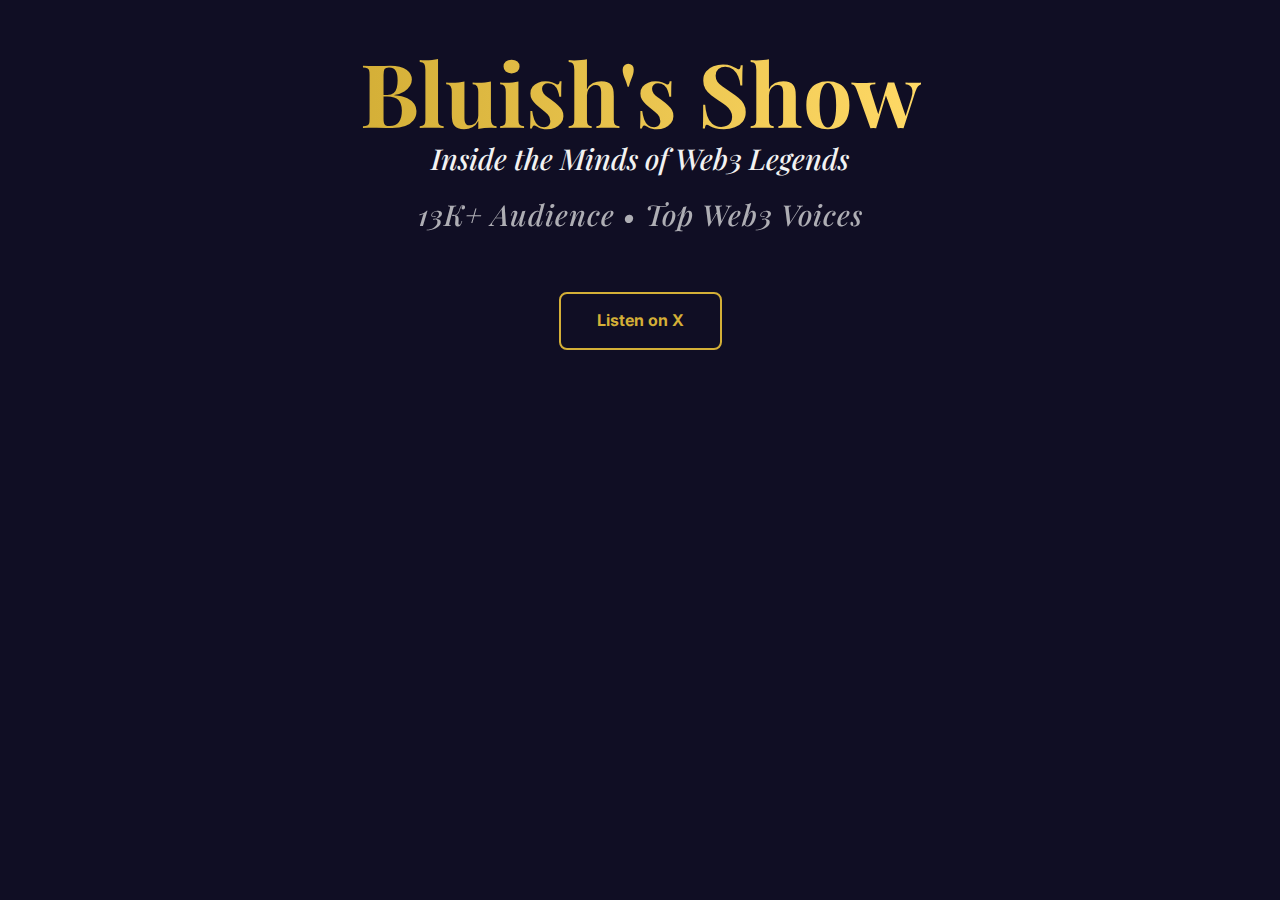
<file: index.html>
<!DOCTYPE html>
<html lang="en">
<head>
<meta charset="UTF-8" />
<meta name="viewport" content="width=device-width, initial-scale=1.0" />
<title>Bluish's Show — Inside the Minds of Web3 Legends</title>
<meta name="description" content="Bluish's Show features curated insider conversations with the people shaping Web3 culture. 13K+ audience. Top Web3 voices.">
<meta property="og:title" content="Bluish's Show — Inside the Minds of Web3 Legends">
<meta property="og:description" content="Curated insider conversations with the people shaping Web3 culture.">
<meta property="og:type" content="website">
<meta property="og:image" content="logo.png">
<meta name="twitter:card" content="summary_large_image">
<meta name="twitter:title" content="Bluish's Show">
<meta name="twitter:description" content="Inside the Minds of Web3 Legends. 13K+ Audience.">
<link href="https://fonts.googleapis.com/css2?family=Playfair+Display:wght@500;700&family=Inter:wght@300;400;600&display=swap" rel="stylesheet">
<link rel="stylesheet" href="style.css">

</head>
<body>

<header class="container">
  <div class="header-content">
<h1>Bluish's Show</h1>
    <p class="tagline">Inside the Minds of Web3 Legends</p>
    <p class="sub-proof">13K+ Audience • Top Web3 Voices</p>
    <a href="https://x.com/JustBluishxD" class="button" target="_blank" rel="noopener noreferrer">Listen on X</a>
  </div>

<!--

<nav class="navbar">
  <div class="nav-container">
    <img src="logo.png" alt="Bluish Logo" class="logo">
  </div>
</nav>


<header class="container">
  <div class="header-content">
<h1>Bluish's Show</h1>
    <p class="tagline">Inside the Minds of Web3 Legends</p>
    <p class="sub-proof">13K+ Audience • Top Web3 Voices</p>
    <a href="https://x.com/JustBluishxD" class="button" target="_blank" rel="noopener noreferrer">Listen on X</a>
  </div>


  <div class="particles">
    <span></span>
    <span></span>
    <span></span>
    <span></span>
    <span></span>
    <span></span>
    <span></span>
    <span></span>
    <span></span>
    <span></span>
    <span></span>
    <span></span>
    <span></span>
    <span></span>
    <span></span>
    <span></span>
    <span></span>
    <span></span>
    <span></span>
    <span></span>
  </div>
</header>

<section class="section container featured reveal">
  <h2 class="section-title">Featured Episode</h2>
  <img src="./templates/episode1.jpg" alt="Episode 1 Cover — Catguy" loading="lazy">
  <h3>Episode 1 – Catguy</h3>
  <p>From NFT beginnings to building influence in Web3 culture.</p>
  <a href="episode1.html" class="button">View</a>
</section>



<section class="section container featured-logos">
  <h2 class="section-title">As Featured Guests From</h2>
  <div class="logo-row">
    <img src="./logos/degods.png" alt="DeGods">
    <img src="./logos/magiceden.png" alt="Magic Eden">
    <img src="./logos/ordinals.png" alt="Ordinals">
    <img src="./logos/solana.png" alt="Solana NFT">
  </div>
</section>


<section class="section container upcoming reveal">
  <h2 class="section-title">Upcoming Shows</h2>
  <div class="episode-row">
    <div class="card-wrapper">
      <div class="card">
        <img src="./templates/episode2.jpg" alt="Episode 2" loading="lazy">
        <h3>Episode 2 – ft. Chris</h3>
        <p>Details will be announced soon.</p>
        <span class="button disabled">March 22</span>
      </div>
    </div>
    <div class="card-wrapper">
      <div class="card">
        <img src="./templates/episode2.jpg" alt="Episode 3" loading="lazy">
        <h3>Episode 3 – ft. Alex</h3>
        <p>Details will be announced soon.</p>
        <span class="button disabled">Coming Soon</span>
      </div>
    </div>
  </div>
</section>


<section class="section container completed reveal">
  <h2 class="section-title">Completed Shows</h2>
  <div class="episode-row-wrapper">
    <button class="scroll-btn left">&#9664;</button>
    <div class="episode-row completed">
      <div class="card-wrapper">
        <div class="card">
          <img src="./templates/episode1.jpg" alt="Episode 1" loading="lazy">
          <h3>Episode 1 – ft. Catguy</h3>
          <p>Inside the journey of one of Web3’s most recognized voices.</p>
          <a href="episode1.html" class="button">View</a>
        </div>
      </div>
      <div class="card-wrapper">
        <div class="card">
          <img src="./templates/episode1.jpg" alt="Episode 0" loading="lazy">
          <h3>Episode 0 – Intro</h3>
          <p>The origin story of Bluish's Show.</p>
          <span class="button disabled">Coming Soon</span>
        </div>
      </div>
      <div class="card-wrapper">
        <div class="card">
          <img src="./templates/episode2.jpg" alt="Episode 2" loading="lazy">
          <h3>Episode 2 – ft. Chris</h3>
          <p>Details of this episode.</p>
          <span class="button disabled">Coming Soon</span>
        </div>
      </div>
      <div class="card-wrapper">
        <div class="card">
          <img src="./templates/episode1.jpg" alt="Episode 3" loading="lazy">
          <h3>Episode 3 – ft. Alex</h3>
          <p>Details of this episode.</p>
          <span class="button disabled">Coming Soon</span>
        </div>
      </div>
    </div>
    <button class="scroll-btn right">&#9654;</button>
  </div>
</section>


<section class="section container about reveal">
  <h2 class="section-title">About Bluish</h2>
  <p>
    Former NFT trader, Grail collector and Content Creator.
    Recognized DeGods & Ordinals Member. After hosting 20 episodes 
    under Renaissance³, Bluish now brings curated insider conversations 
    with the people shaping Web3 culture.
  </p>
</section>


<footer>
  <div class="footer-content">
    <h2 class="footer-heading">Contact Me:</h2>
    <div class="socials">
      <a href="https://x.com/JustBluishxD" target="_blank" rel="noopener noreferrer" class="social-btn">X</a>
      <a href="https://discord.gg/TZ8m8pZ9ta" target="_blank" rel="noopener noreferrer" class="social-btn">Discord</a>
      <a href="https://t.me/JustBluish" target="_blank" rel="noopener noreferrer" class="social-btn">Telegram</a>
    </div>
    <p>&copy; 2026 Bluish's Show — All Rights Reserved</p>
  </div>
</footer>


<script src="script.js"></script>
-->
</body>
</html>
</file>
<file: style.css>
:root {
  --navy: #100e24;
  --gold: #D4AF37;
  --light: #F2F2F2;
  --card: #19163a;
}

/* Global */
* { margin:0; padding:0; box-sizing:border-box; }
body { font-family:'Inter',sans-serif; background:var(--navy); color:var(--light); line-height:1.6; }
.container { width:90%; max-width:1400px; margin:auto; }

/* Header */
header {
  position: relative;
  overflow: hidden;
  height: 400px; /* adjust height as you like */
  display: flex;
  justify-content: center; /* horizontal centering */
  align-items: center;     /* vertical centering */
  text-align: center;
}

/* Header text */
.header-content h1 {
  font-family: 'Playfair Display', serif;
  font-size: 5.5rem;
   background: linear-gradient(90deg, #D4AF37, #FFD966, #D4AF37);
  background-size: 200% 100%;
  -webkit-background-clip: text;
    -webkit-text-fill-color: transparent;
  animation: gradientMove 4s linear infinite;
  line-height: 0.95;
  margin-bottom: 1px;
}

.header-content p {
  font-family: 'Playfair Display', serif;
  font-style: italic;
  font-size: 1.8rem;
  font-weight: 500;

}

@keyframes gradientMove {
  0% { background-position: 0% 50%; }
  100% { background-position: 100% 50%; }
}

/* Button styling */
.header-content .button {
  margin-top: 30px;
  padding: 14px 36px;
  font-size: 1rem;
  font-weight: 700;
  border-radius: 8px;
  transition: all 0.3s ease;
}

.header-content .button:hover {
  background-color: var(--gold);
  color: #100e24;
  box-shadow: 0 0 25px var(--gold), 0 0 50px var(--gold);
  transform: scale(1.05);
}

/* Particles */
.particles span {
  position: absolute;
  width: 4px;
  height: 4px;
  background: var(--gold);
  border-radius: 50%;
  opacity: 0.8;
  animation: float 8s linear infinite;
}

/* Random starting positions & delays */
.particles span:nth-child(1) { top:10%; left:20%; animation-delay:0s; }
.particles span:nth-child(2) { top:40%; left:80%; animation-delay:2s; }
.particles span:nth-child(3) { top:70%; left:10%; animation-delay:4s; }
.particles span:nth-child(4) { top:20%; left:60%; animation-delay:6s; }
.particles span:nth-child(5) { top:50%; left:40%; animation-delay:1s; }
.particles span:nth-child(6) { top:15%; left:75%; animation-delay:3s; }
.particles span:nth-child(7) { top:60%; left:25%; animation-delay:5s; }
.particles span:nth-child(8) { top:35%; left:50%; animation-delay:7s; }
.particles span:nth-child(9) { top:80%; left:70%; animation-delay:2s; }
.particles span:nth-child(10){ top:25%; left:30%; animation-delay:4s; }
.particles span:nth-child(11){ top:55%; left:85%; animation-delay:6s; }

/* Floating animation */
@keyframes float {
  0% { transform: translateY(0) translateX(0) scale(1); opacity:0.8; }
  50% { transform: translateY(-50px) translateX(20px) scale(1.2); opacity:1; }
  100% { transform: translateY(0) translateX(-20px) scale(1); opacity:0.8; }
}
.button { display:inline-block; padding:12px 28px; border:2px solid var(--gold); color:var(--gold); text-decoration:none; font-weight:600; transition:0.3s ease; margin-top:5px; }
.button:hover { background-color:var(--gold); color:var(--navy); }

/* Disabled button state */
.button.disabled {
  opacity: 0.4;
  cursor: not-allowed;
  pointer-events: none;
  border-style: dashed;
}

.button.date{
  cursor:default;
}

.tagline {
  font-family: 'Playfair Display', serif;
  font-style: italic;
  font-size: 1.8rem;
  font-weight: 500;
}

.sub-proof {
  font-size: 0.95rem;
  letter-spacing: 1px;
  opacity: 0.7;
  margin-top: 10px;
  margin-bottom: 25px;
}

/* Navbar */
.navbar { width:100%; padding:1px 0; background:transparent; border-bottom:1px solid rgba(212,175,55,0.2); }
.nav-container { width:95%; max-width:1400px; margin:auto; display:flex; align-items:center; }
.logo { height:170px; object-fit:contain; }

/* Sections */
.section { padding:70px 0; }
.section-title { font-family:'Playfair Display', serif; font-size:2rem; margin-bottom:20px; border-bottom:1px solid var(--gold); display:inline-block; padding-bottom:8px; }
.featured img { width:100%; max-width:750px; height:auto; border-radius:14px; display:block; margin:0 auto 25px; border:1px solid rgba(212,175,55,0.3); box-shadow:0 15px 40px rgba(0,0,0,0.4); }
.featured { display:flex; flex-direction:column; align-items:center; }

.featured-logos {
  text-align: center;
}

.logo-row {
  display: flex;
  justify-content: center;
  align-items: center;
  gap: 60px;
  flex-wrap: wrap;
  margin-top: 30px;
}

.logo-row img {
  height: 120px;
  opacity: 0.6;
  filter: grayscale(100%);
  transition: 0.3s ease;
}

.logo-row img:hover {
  opacity: 1;
  filter: grayscale(0%);
  transform: scale(1.05);
}

/* Cards */
.card-wrapper { position:relative; flex:0 0 auto; z-index: 1; }
.card-wrapper:hover {
  z-index: 999;
}
.card { position:relative; background-color:var(--card); border-radius:12px; padding:20px; transition: transform 0.3s ease, box-shadow 0.3s ease; min-width:520px; max-width:560px; }
.card img { width:100%; border-radius:10px; margin-bottom:15px; }
.card h3 { margin-bottom:10px; font-size:1.2rem; }
.card p { font-size:0.9rem; opacity:0.8; margin-bottom:15px;}
.card:hover {
  transform: translateY(-15px);
  box-shadow:
  0 15px 30px rgba(0,0,0,0.6),
  0 0 30px rgba(212,175,55,0.8),
  0 0 60px rgba(212,175,55,0.5);
}

/* Episode Row */
.episode-row-wrapper {
  position: relative;
  overflow: visible; /* important so buttons show above the row */
}
.episode-row { display:flex; gap:25px; overflow-x:auto; overflow-y:visible; padding:75px 0; scroll-behavior:smooth; scrollbar-width:none; -ms-overflow-style:none; }
.episode-row::-webkit-scrollbar { display: none; }
.episode-row::-webkit-scrollbar-thumb { background:var(--gold); border-radius:10px; }

/* Upcoming Shows — allow left overflow and hide scrollbars */
.upcoming .episode-row {
  margin-left: -65px;     /* lets first card spill left */
  padding-left: 65px;     /* keeps first card content aligned */
  overflow-x: auto;       /* enable horizontal scroll if needed */
  overflow-y: visible;    /* allow glow to extend vertically */
  gap: 50px;
  display: flex;
  scroll-behavior: smooth;
}

/* Hide scrollbars for clean look */
.upcoming .episode-row::-webkit-scrollbar {
  display: none;
}
.upcoming .episode-row {
  scrollbar-width: none;
  -ms-overflow-style: none;
}

.episode-row.completed {
  display: flex;
  gap: 25px;
  overflow-x: auto;  /* horizontal scroll lives here */
  overflow-y: visible; /* allow card glow to extend vertically */
  padding: 75px 0;
  scroll-behavior: smooth;
}

/* Hide scrollbars */
.episode-row.completed::-webkit-scrollbar { display: none; }
.episode-row.completed { scrollbar-width: none; -ms-overflow-style: none; }

/* Scroll Buttons */
.scroll-btn { position:absolute; top:50%; transform:translateY(-50%); z-index:20; background:rgba(0,0,0,0.5); border:none; color:var(--gold); font-size:2rem; padding:10px; cursor:pointer; border-radius:50%; }
.scroll-btn.left { left:-50px; }
.scroll-btn.right { right:-50px; }

/* About Section */
.about { max-width:800px; margin:auto; text-align:center; }

/* Footer */
footer {
  text-align: center;
  padding: 40px 0 20px;
  opacity: 0.8;
  font-size: 0.9rem;
}

.footer-heading {
  font-family: 'Playfair Display', serif;
  font-size: 1.5rem;
  margin-bottom: 5px;
}

/* Social buttons */
footer .socials {
  display: flex;
  justify-content: center;
  gap: 20px;
  margin-top: 20px;
  margin-bottom: 30px;
}

footer .social-btn {
  display: inline-block;
  padding: 16px 36px;
  border: 2px solid var(--gold);
  border-radius: 6px;
  color: var(--gold);
  text-decoration: none;
  font-size: 15px;
  font-weight: 600;
  transition: 0.3s ease, box-shadow 0.3s ease;
}

footer .social-btn:hover {
  background-color: var(--gold);
  color: var(--navy);
  box-shadow:
    0 0 10px var(--gold),
    0 0 20px var(--gold),
    0 0 30px var(--gold);
  transform: scale(1.1);
}

/* Scroll Reveal Animation */
.reveal {
  opacity: 0;
  transform: translateY(30px);
  transition: opacity 0.7s ease, transform 0.7s ease;
}

.reveal.visible {
  opacity: 1;
  transform: translateY(0);
}

/* ========================= */
/* Mobile Responsive          */
/* ========================= */
@media (max-width: 768px) {

  /* Navbar */
  .logo {
    height: 90px;
  }

  /* Header */
  header {
    padding: 100px 20px 60px;
  }

  .header-content h1 {
    font-size: 2.5rem;
    line-height: 1.2;
  }

  .tagline {
    font-size: 1rem;
  }

  .sub-proof {
    font-size: 0.8rem;
  }

  .header-content .button {
    padding: 10px 20px;
    font-size: 0.85rem;
  }

  /* Cards */
  .card {
    min-width: 260px;
    max-width: 280px;
    padding: 15px;
  }

  .card h3 {
    font-size: 1rem;
  }

  .card p {
    font-size: 0.85rem;
  }

  /* Episode rows */
  .episode-row, .episode-row.completed {
    gap: 15px;
    padding: 50px 10px;
  }

  /* Scroll buttons */
  .scroll-btn {
    display: none;
  }

  /* Footer Contact Me buttons */
  footer .social-btn {
    padding: 10px 18px;
    font-size: 0.85rem;
  }

  /* Reveal — don't delay on mobile */
  .reveal {
    transition-duration: 0.5s;
  }
}

.card.upcoming-card .local-time-text {
  font-size: 0.95rem;
  margin-top: 15px;
  margin-bottom: 10px;
}

.card.upcoming-card .local-time {
  color: var(--gold);
  font-weight: 600;
}

.card.upcoming-card .countdown {
  text-align: center;
  font-size: 1.2rem;
  font-weight: 700;
  color: var(--gold);
  margin-top: 10px;
}

.card.upcoming-card .live-btn {
  display: block;
  margin: 15px auto 0;
  text-align: center;
}

/* Mobile adjustments for countdown and local time */
@media (max-width: 768px) {
  .card.upcoming-card .local-time-text { font-size: 0.85rem; margin-top: 10px; margin-bottom: 8px; }
  .card.upcoming-card .countdown { font-size: 1rem; margin-top: 8px; }
  .card.upcoming-card .live-btn { margin-top: 10px; padding: 10px 20px; font-size: 0.9rem; }
}
</file>
